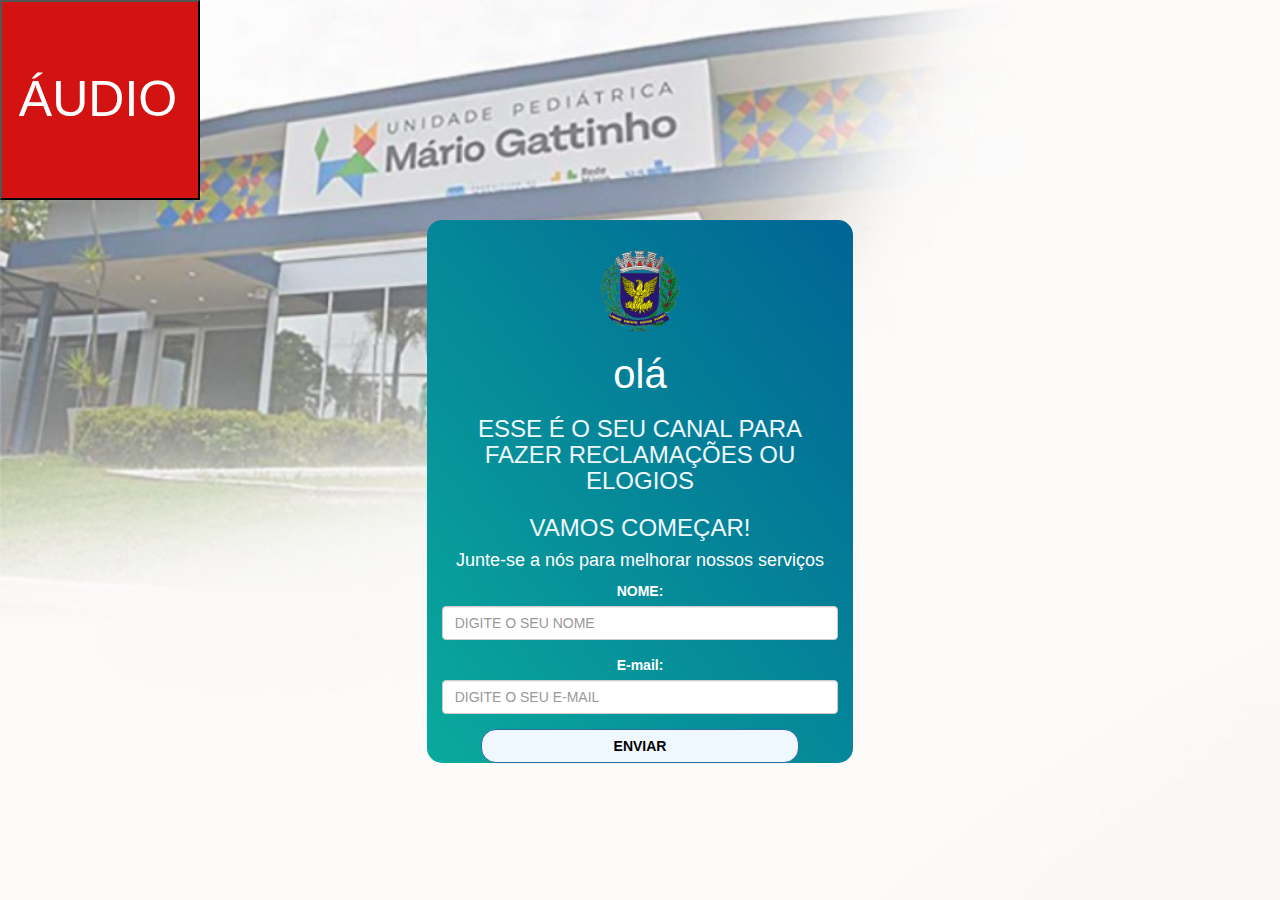
<file: index.html>
<!DOCTYPE html>
<html>
<head>
	<title>MARIO GATTINHO</title>




<link href="https://fonts.googleapis.com/css2?family=Nabla&display=swap" rel="stylesheet"><meta name="viewport" content="width=device-width, initial-scale=1">

<link rel="stylesheet" href="https://maxcdn.bootstrapcdn.com/bootstrap/3.4.0/css/bootstrap.min.css">
<script src="https://ajax.googleapis.com/ajax/libs/jquery/3.4.1/jquery.min.js"></script>
<script src="https://maxcdn.bootstrapcdn.com/bootstrap/3.4.0/js/bootstrap.min.js"></script>

<link rel="stylesheet" type="text/css" href="style.css">
<script src="login.js"></script>

</head>



<body background="Design sem nome (1).png">
	
	<button  id="audio"  onclick="speak();" >ÁUDIO</button>
	
	


	
		
<br>
<br>
<center>

	<div class="col-lg-4 col-md-6 col-sm-6 col-xs-11 login_div">
		
	<img src="logo_cps2.png" class="logo">
	<h2>olá</h2>
		<h3 >ESSE É O SEU CANAL PARA FAZER RECLAMAÇÕES OU ELOGIOS</h3><h3>VAMOS COMEÇAR!</h3>

		<h4 >Junte-se a nós para melhorar nossos serviços</h4>
		
		
		<div class="form-group">
		  <label >NOME:</label>
		   <input type="text" id="user_name" class="form-control" placeholder="DIGITE O SEU NOME">
		  </div>

		  <div class="form-group">
			<label >E-mail:</label>
		   <input type="text" id="user_mail" class="form-control" placeholder="DIGITE O SEU E-MAIL">
		  </div>

		<button id="login_button" class="btn btn-primary" onclick="addUser()"><b>ENVIAR</b></button>

	
	</div>
	
	




</center>
	
	
		
		

		
	





</body>
</html>
</file>
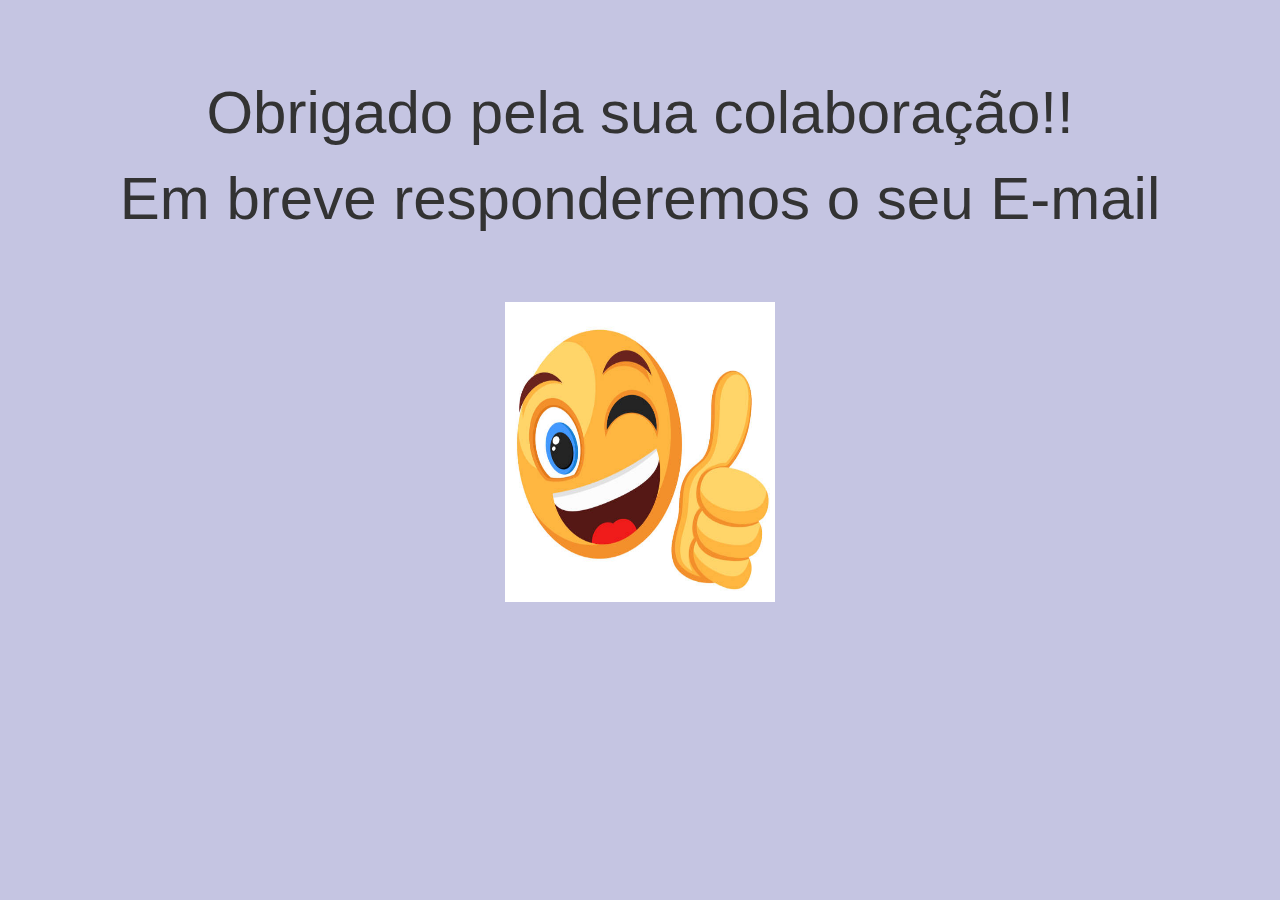
<file: fim.html>
<!DOCTYPE html>
<html>
<head>
	<title>MARIO GATTINHO</title>




<link href="https://fonts.googleapis.com/css2?family=Nabla&display=swap" rel="stylesheet"><meta name="viewport" content="width=device-width, initial-scale=1">

<link rel="stylesheet" href="https://maxcdn.bootstrapcdn.com/bootstrap/3.4.0/css/bootstrap.min.css">
<script src="https://ajax.googleapis.com/ajax/libs/jquery/3.4.1/jquery.min.js"></script>
<script src="https://maxcdn.bootstrapcdn.com/bootstrap/3.4.0/js/bootstrap.min.js"></script>

<link rel="stylesheet" type="text/css" href="style.css">
</head>
<br>
<br>
<br>

<body style="background-color: rgb(197, 197, 226);">

    <center>

        <h1> Obrigado pela sua colaboração!!</h1>
        <h1> Em breve responderemos o seu E-mail</h1>
        <br>
        <br>
        <br>
        <img src="istockphoto-1207085800-612x612.jpg" id="finall">
    </center>



</body>
</file>
<file: style.css>
html, body
{
  height: 100%;
  margin: 0;
}

body
{
	background-size: cover;
}

.header
{
	color: #f1ecec;
	font-family: 'Times New Roman', Times, serif;
}
.header img
{
	width: 80px;margin-left: -15px;
}

.login_div
{
	background: linear-gradient(to right top, #0aaa9d, #006494);float: none;border-radius: 15px;
color: white;
}

.logo
{
	width: 80px;margin-top: 30px;border-radius: 40px;
}

#login_button
{
	width: 80%;border-radius: 15px;
	background-color: aliceblue;
	color: black;

}

.room_name
{
	cursor: pointer;
	font-size: 20px;
}


#logout
{
	font-size: 30px; float: right;
	background-color: black;
}


#output
{
	padding: 10px; width:80%;background: rgba(255,255,255,0.8);border-radius: 15px;
}

.input_div_room_page
{
	width: 80%;
}

.input_div label
{
	color: white;font-size: 20px;
}


.input_div_message_page
{
	position: fixed;bottom: 0px;width: 100%;background: rgba(255,255,255,0.8);
}
.input_div_message_page label
{
	color:white;
}
.input_div_message_page #msg
{
	width: 80%;
}
.input_div_message_page button
{
	margin-top: 15px;
	width: 50%; 
}
.color_white
{
	color: white
}

.user_tick
{
	width:20px;
}
.message_h4
{
	padding-left:5px;color:white;
}

h1
{
font-size: 60px;
}
h2
{
font-size: 40px;
}
#imsg
{

	height: 200px;
	width: 700px;
	background-color: rgb(230, 240, 238);
}

.frase
{

	color:rgb(241, 236, 236);
	font-family: Cambria, Cochin, Georgia, Times, 'Times New Roman', serif;
}
 #send
 {
	width: 300px;
	height: 100px;
	color:rgb(243, 233, 233);
	font-size: 30px;
	border: black;
	border-style: double;
	border-width: 3px;
	background-color: #d31212;
	border-radius: 20px;
 }

 #start
 {
	width: 300px;
	height: 100px;
	color:rgb(243, 233, 233);
	font-size: 30px;
	border: black;
	border-style: double;
	border-width: 3px;
	background-color: #21c00c;
	border-radius: 20px;
 }




 #texto
 {
height: 300px;
width: 500px;
background-color: rgb(222, 228, 226);
font-size: 20px;
border-color: #e9ec08;
border: 5px;

 }
 h3
 {
	color: aliceblue;
 }

 #finall
 {
	width: 270px;
	height: 300px;
 }

#audio
{
width: 200px;
height: 200px;
margin-right: 10px;
padding-right: 10px;
background-color: #d31212;
color: white;
font-size: 50px;

}
</file>
